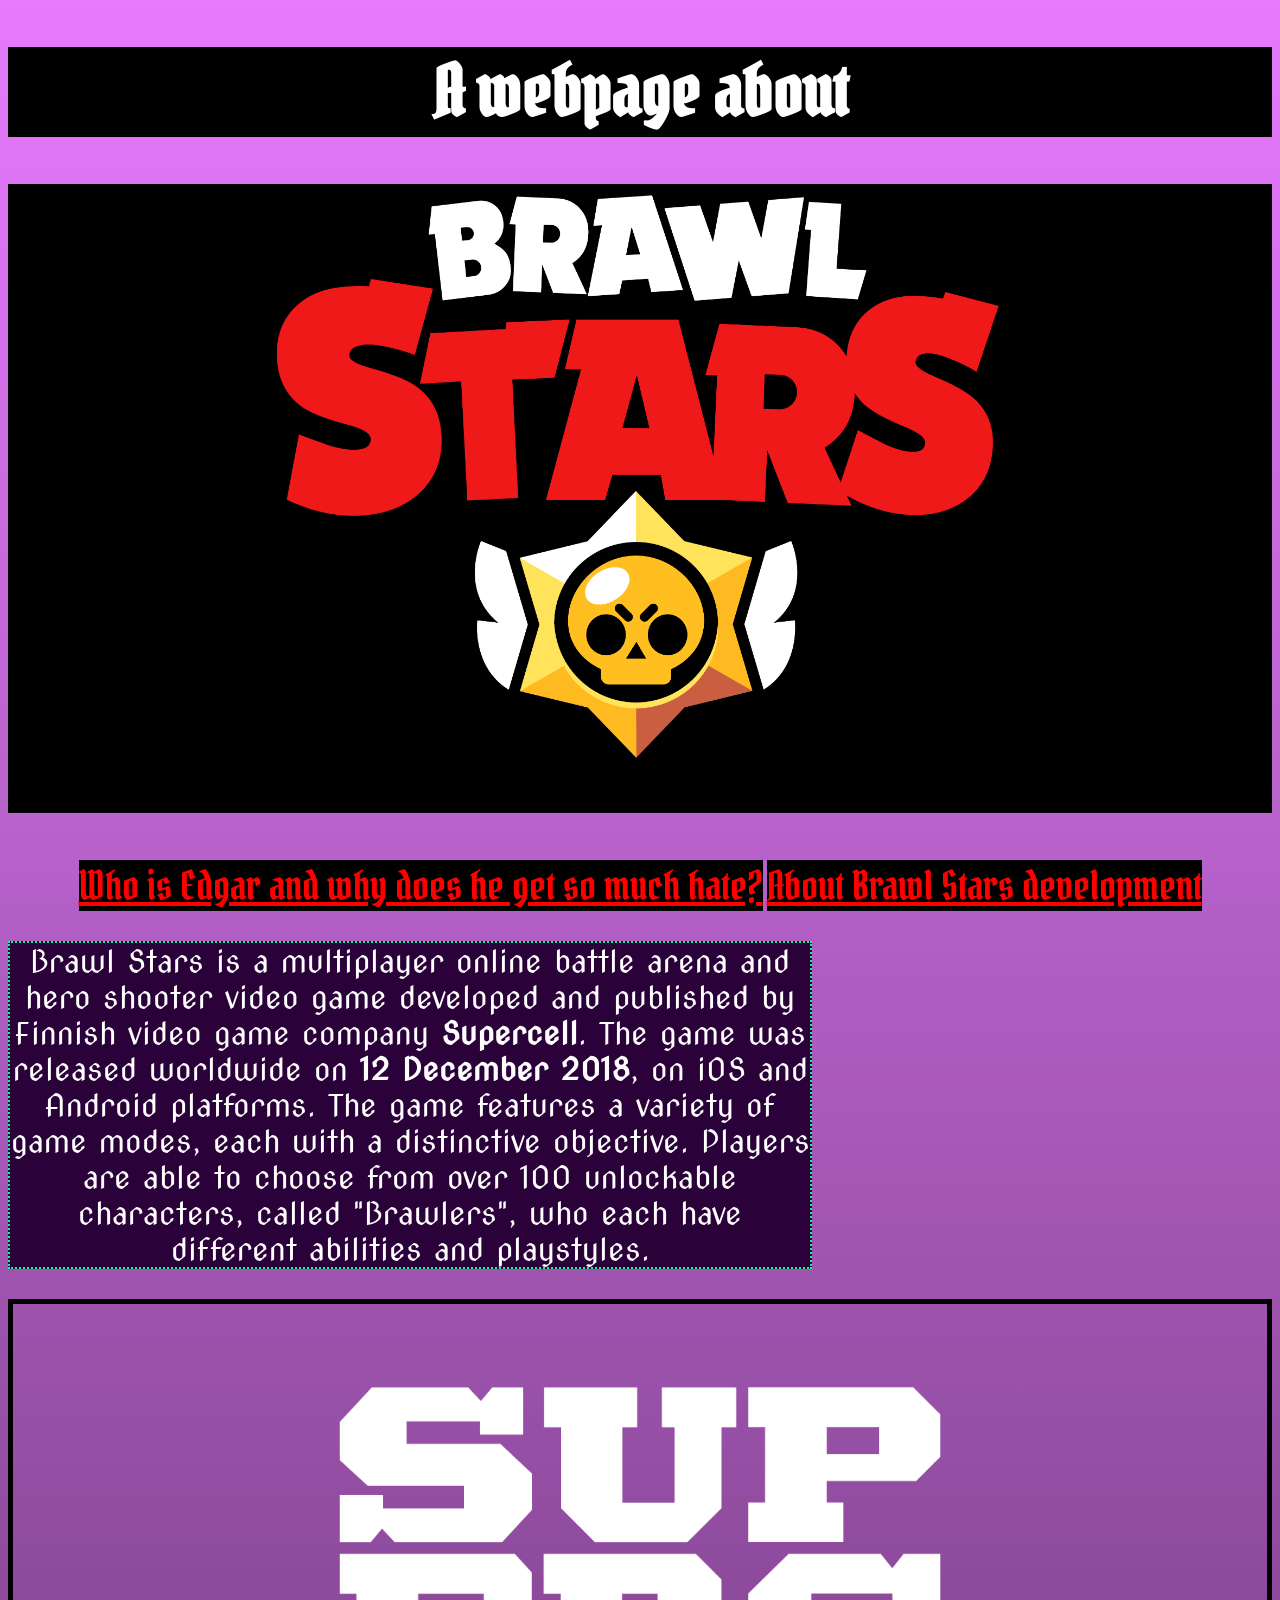
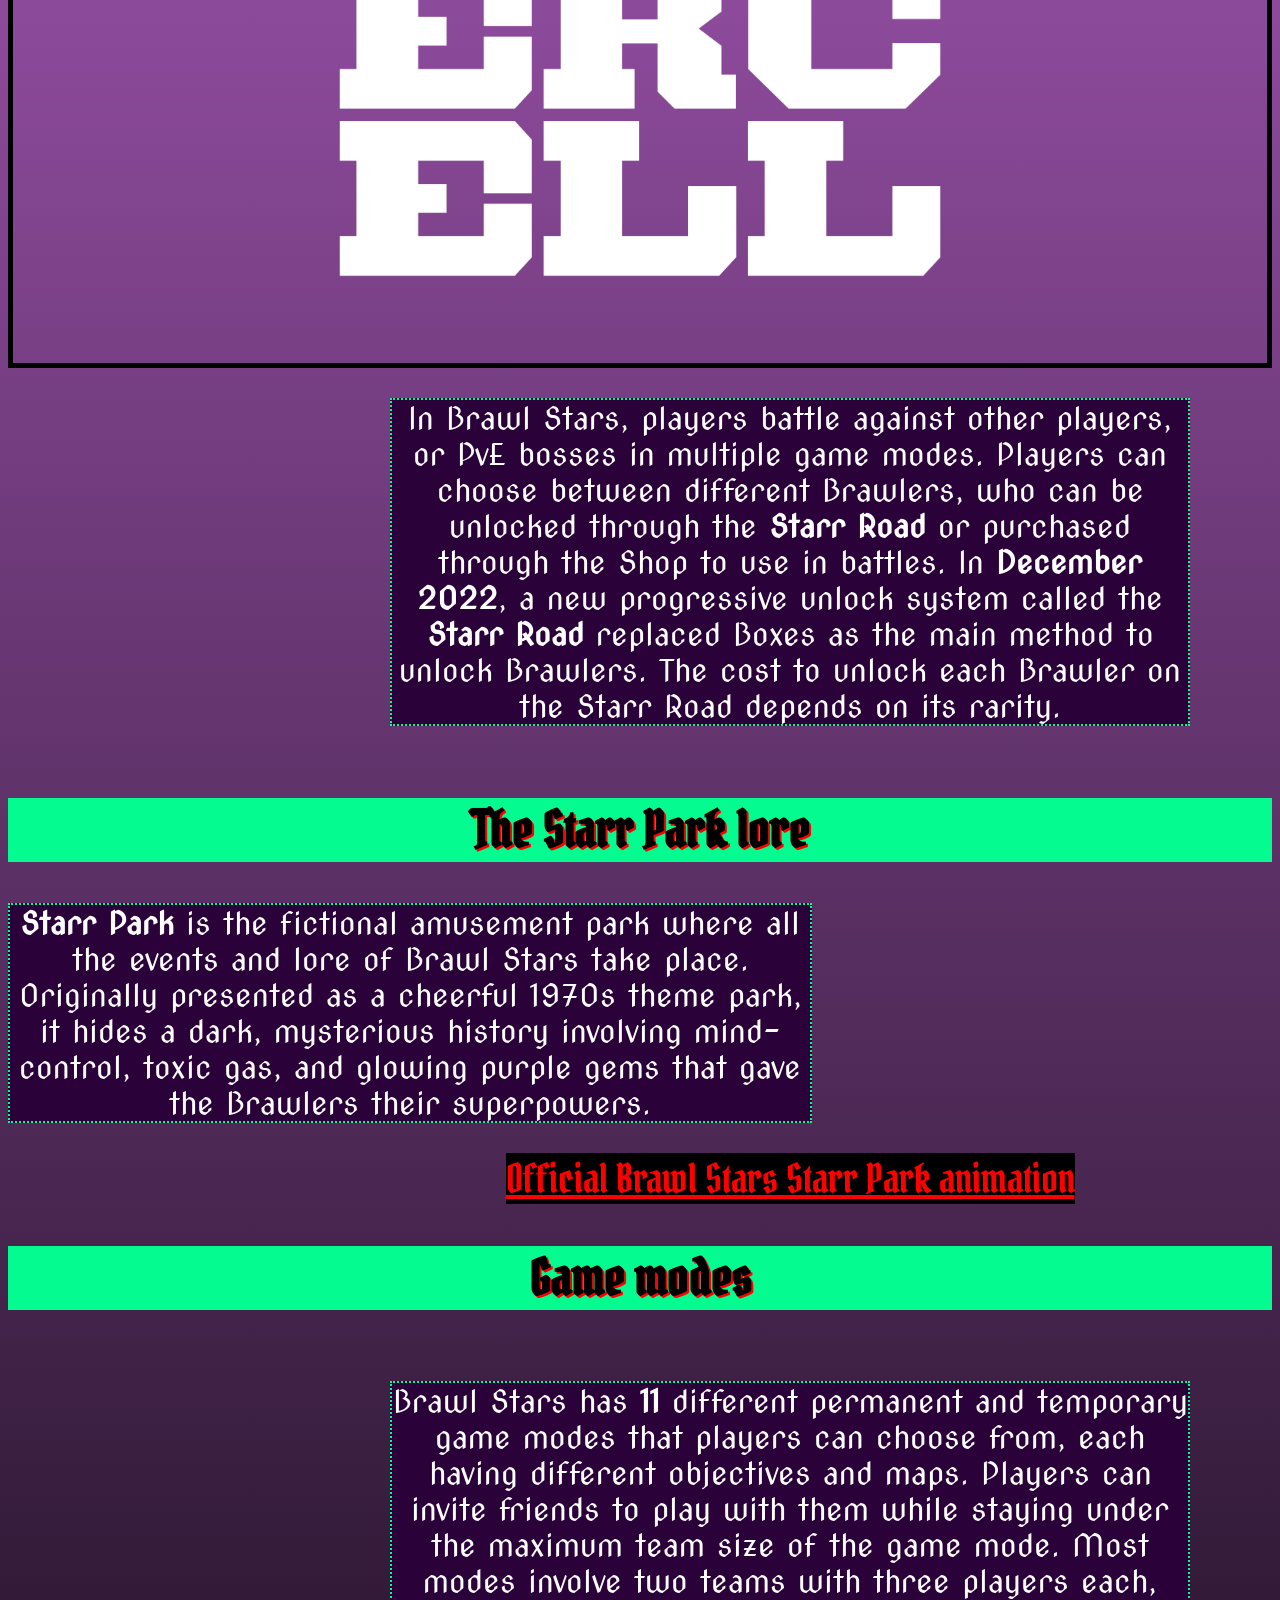
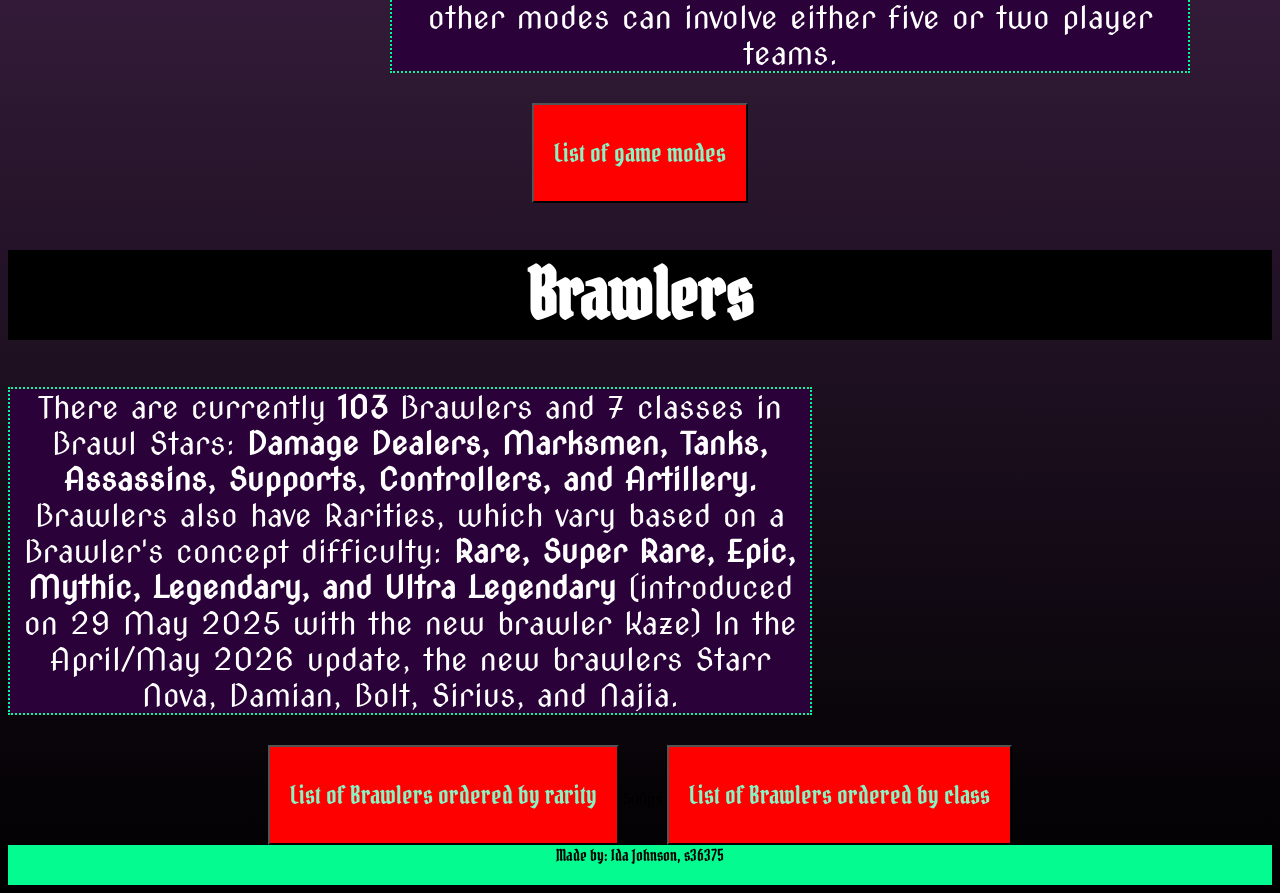
<file: index.html>
<!DOCTYPE html>
<html lang="en">
    <head>
        <link rel="stylesheet" href="mystyle.css" />
        <link href="https://fonts.googleapis.com/css2?family=Nova+Cut&display=swap" rel="stylesheet">
        <link href="https://fonts.googleapis.com/css2?family=Nova+Cut&family=Pirata+One&display=swap" rel="stylesheet">
        <meta charset="UTF-8" />
        <meta name="viewport" content="width=device-width, initial-scale=1.0" />
        <title>webpage about BRAWL STARS</title>
    </head>
    <body>
        <header>
            <h1>A webpage about</h1>
            <h1><image src="Brawl Stars Logo.png" alt="The Brawl Stars Logo"></h1>
        </header>
        <a href="edgarpage.html" target="_blank">Who is Edgar and why does he get so much hate?</a>
        <a href="thegameshistorypage.html" target="_blank">About Brawl Stars development</a>
        <p>Brawl Stars is a multiplayer online battle arena and hero shooter video game developed and published by Finnish video game company <b>Supercell</b>. The game was released worldwide on <b>12 December 2018</b>, on iOS and Android platforms. The game features a variety of game modes, each with a distinctive objective. Players are able to choose from over 100 unlockable characters, called "Brawlers", who each have different abilities and playstyles.</p>
            <div class="image-container">
                <image src="supercell-logo.png" alt="The Supercell Logo">
            </div>
            <div class="rightboxes">
                <p>In Brawl Stars, players battle against other players, or PvE bosses in multiple game modes. Players can choose between different Brawlers, who can be unlocked through the <b>Starr Road</b> or purchased through the Shop to use in battles. In <b>December 2022</b>, a new progressive unlock system called the <b>Starr Road</b> replaced Boxes as the main method to unlock Brawlers. The cost to unlock each Brawler on the Starr Road depends on its rarity.</p>
            </div>
    <h2> The Starr Park lore</h2>
    <p><b>Starr Park</b> is the fictional amusement park where all the events and lore of Brawl Stars take place. Originally presented as a cheerful 1970s theme park, it hides a dark, mysterious history involving mind-control, toxic gas, and glowing purple gems that gave the Brawlers their superpowers.
<div class="rightboxes">
    <a href="https://share.google/6HQRcXy2PhpBaaNIM" target="_blank">Official Brawl Stars Starr Park animation</a>
</div>
<h2> Game modes</h2>
<div class="rightboxes">
<p>Brawl Stars has <b>11</b> different permanent and temporary game modes that players can choose from, each having different objectives and maps. Players can invite friends to play with them while staying under the maximum team size of the game mode. Most modes involve two teams with three players each, other modes can involve either five or two player teams.</p>
</div>

<button onclick="window.open('https://share.google/90pmGY8LLuUJpXrUo', '_blank')">List of game modes</button>
<h1>Brawlers</h1>
<p>There are currently <b>103</b> Brawlers and 7 classes in Brawl Stars: <b>Damage Dealers, Marksmen, Tanks, Assassins, Supports, Controllers, and Artillery.</b> Brawlers also have Rarities, which vary based on a Brawler's concept difficulty: <b>Rare, Super Rare, Epic, Mythic, Legendary, and Ultra Legendary</b> (introduced on 29 May 2025 with the new brawler Kaze) In the April/May 2026 update, the new brawlers Starr Nova, Damian, Bolt, Sirius, and Najia.</p>
<button onclick="window.open('https://brawlstars.fandom.com/f/p/4400000000000110095', '_blank')">List of Brawlers ordered by rarity</button>
<padding>500px</padding>
<button onclick="window.open('https://share.google/2UzU7NCrB93T5cQhg', '_blank')">List of Brawlers ordered by class</button>
   <footer>
            Made by: Ida Johnson, s36375
        </footer>
     </body>
</html>
</file>
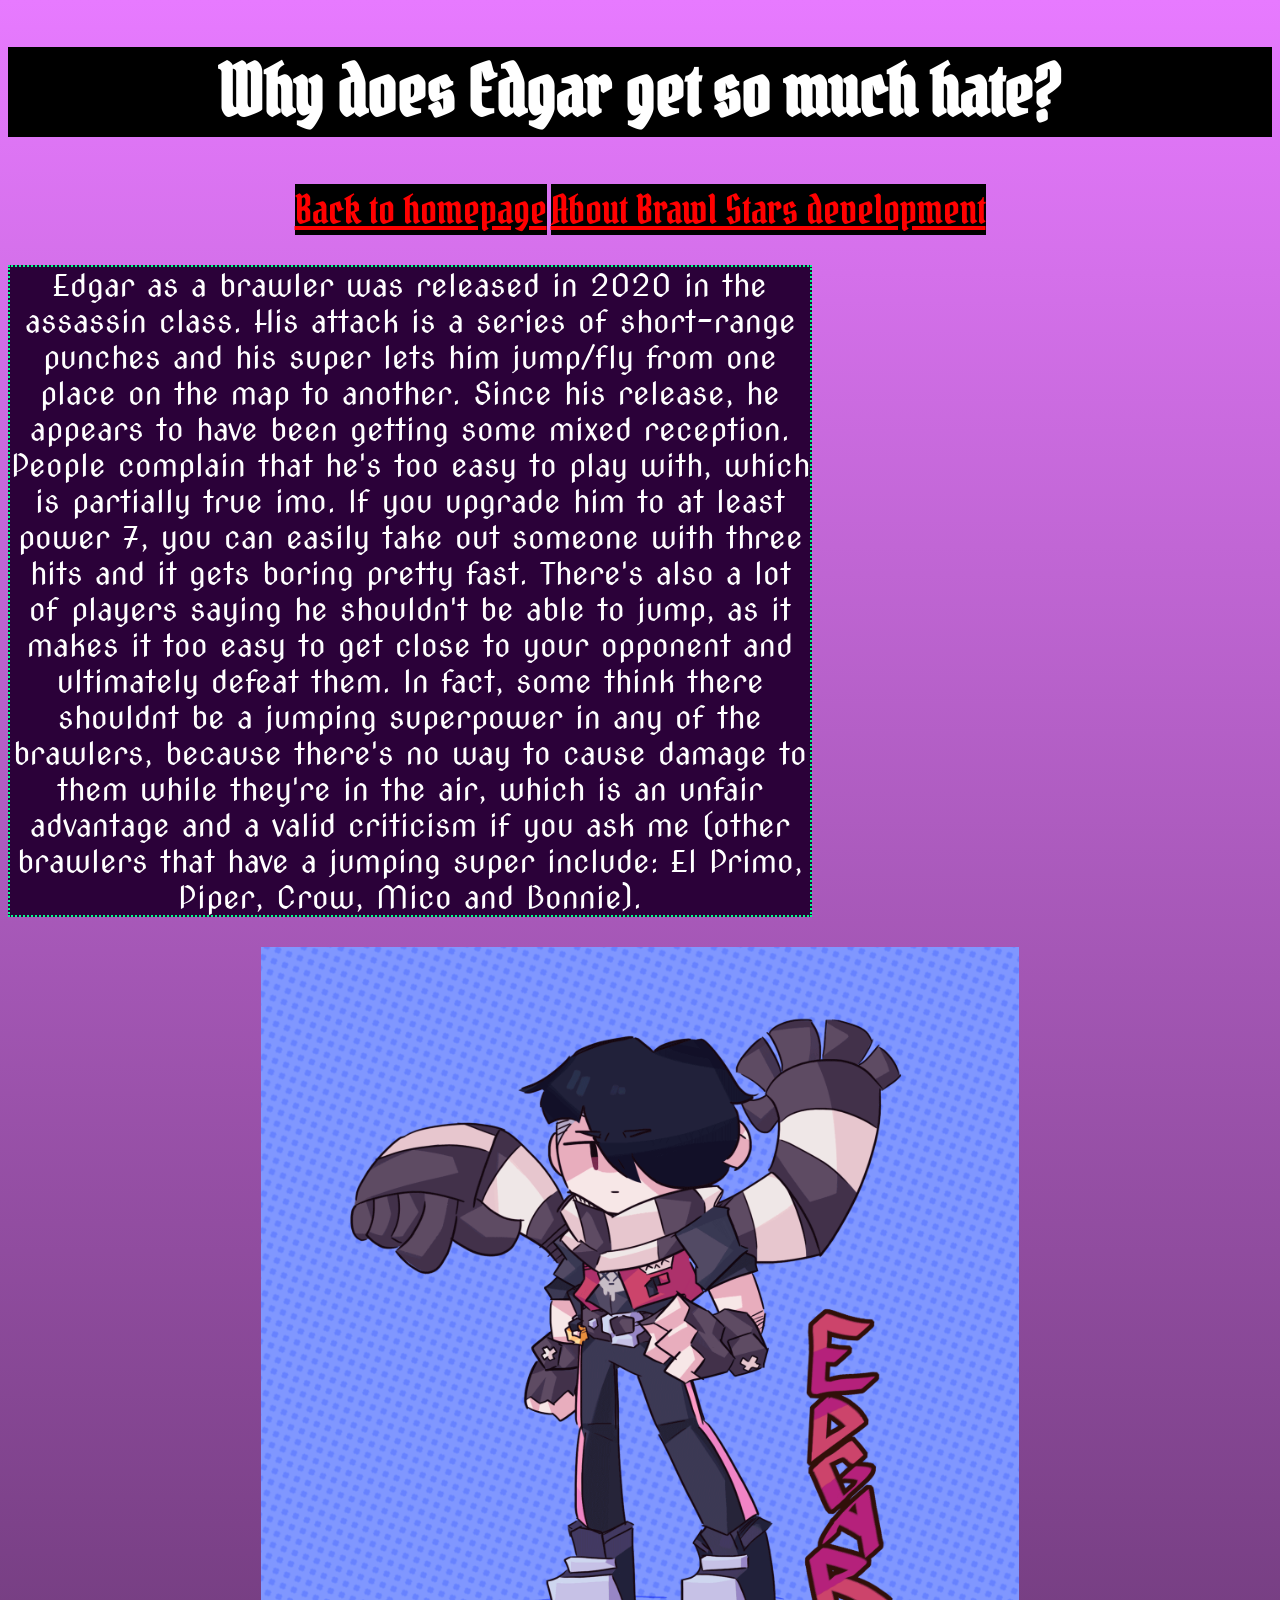
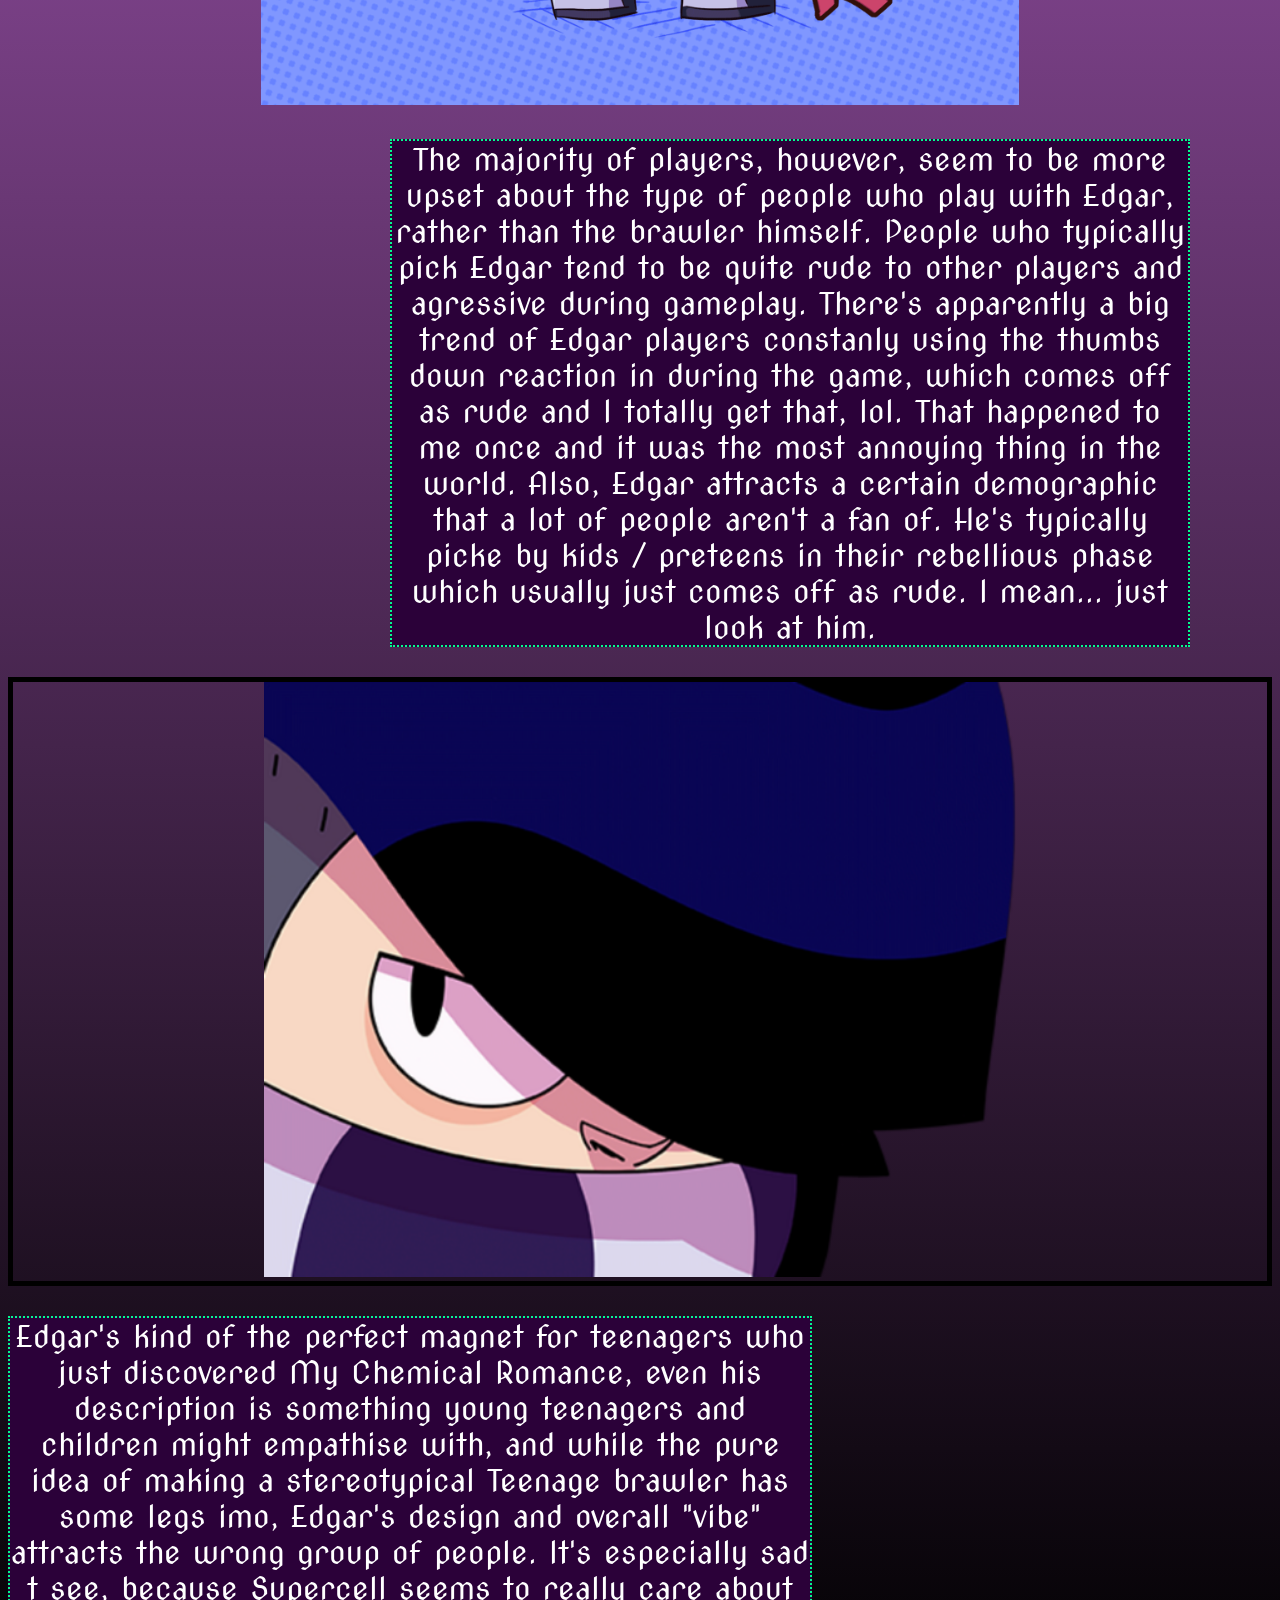
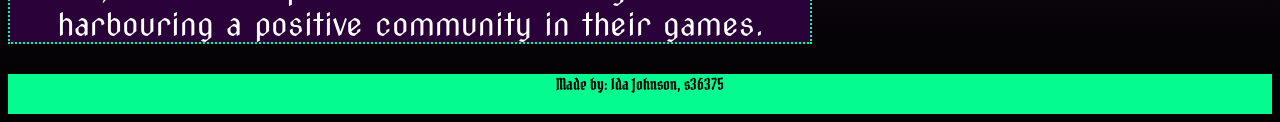
<file: edgarpage.html>
<!DOCTYPE html>
<html lang="en">
    <head>
        <link rel="stylesheet" href="mystyle.css" />
        <link href="https://fonts.googleapis.com/css2?family=Nova+Cut&display=swap" rel="stylesheet">
        <link href="https://fonts.googleapis.com/css2?family=Nova+Cut&family=Pirata+One&display=swap" rel="stylesheet">
        <meta charset="UTF-8" />
        <meta name="viewport" content="width=device-width, initial-scale=1.0" />
        <title>why does Edgar get so much hate?</title>
    </head>
    <body>
        <header>
            <h1>Why does Edgar get so much hate?</h1>
        </header>
        <a href="index.html" target="_blank">Back to homepage</a>
        <a href="thegameshistorypage.html" target="_blank">About Brawl Stars development</a>
      <p>Edgar as a brawler was released in 2020 in the assassin class. His attack is a series of short-range punches and his super lets him jump/fly from one place on the map to another. Since his release, he appears to have been getting some mixed reception. People complain that he's too easy to play with, which is partially true imo. If you upgrade him to at least power 7, you can easily take out someone with three hits and it gets boring pretty fast. There's also a lot of players saying he shouldn't be able to jump, as it makes it too easy to get close to your opponent and ultimately defeat them. In fact, some think there shouldnt be a jumping superpower in any of the brawlers, because there's no way to cause damage to them while they're in the air, which is an unfair advantage and a valid criticism if you ask me (other brawlers that have a jumping super include: El Primo, Piper, Crow, Mico and Bonnie).</p>
        <img {width:10px; height: auto} src="edgarfanartgif.gif" alt="Edgar fanart gif">
<div class="rightboxes">
    <p>The majority of players, however, seem to be more upset about the type of people who play with Edgar, rather than the brawler himself. People who typically pick Edgar tend to be quite rude to other players and agressive during gameplay. There's apparently a big trend of Edgar players constanly using the thumbs down reaction in during the game, which comes off as rude and I totally get that, lol. That happened to me once and it was the most annoying thing in the world. Also, Edgar attracts a certain demographic that a lot of people aren't a fan of. He's typically picke by kids / preteens in their rebellious phase which usually just comes off as rude. I mean... just look at him.</p>
        </div><div class="image-container">
            <image src="edgarcard.png" alt="Edgar card"></image>
        </div>

<p>Edgar's kind of the perfect magnet for teenagers who just discovered My Chemical Romance, even his description is something young teenagers and children might empathise with, and while the pure idea of making a stereotypical Teenage brawler has some legs imo, Edgar's design and overall "vibe" attracts the wrong group of people. It's especially sad t see, because Supercell seems to really care about harbouring a positive community in their games.</p>
</body>
        <footer>Made by: Ida Johnson, s36375 </footer>
</file>
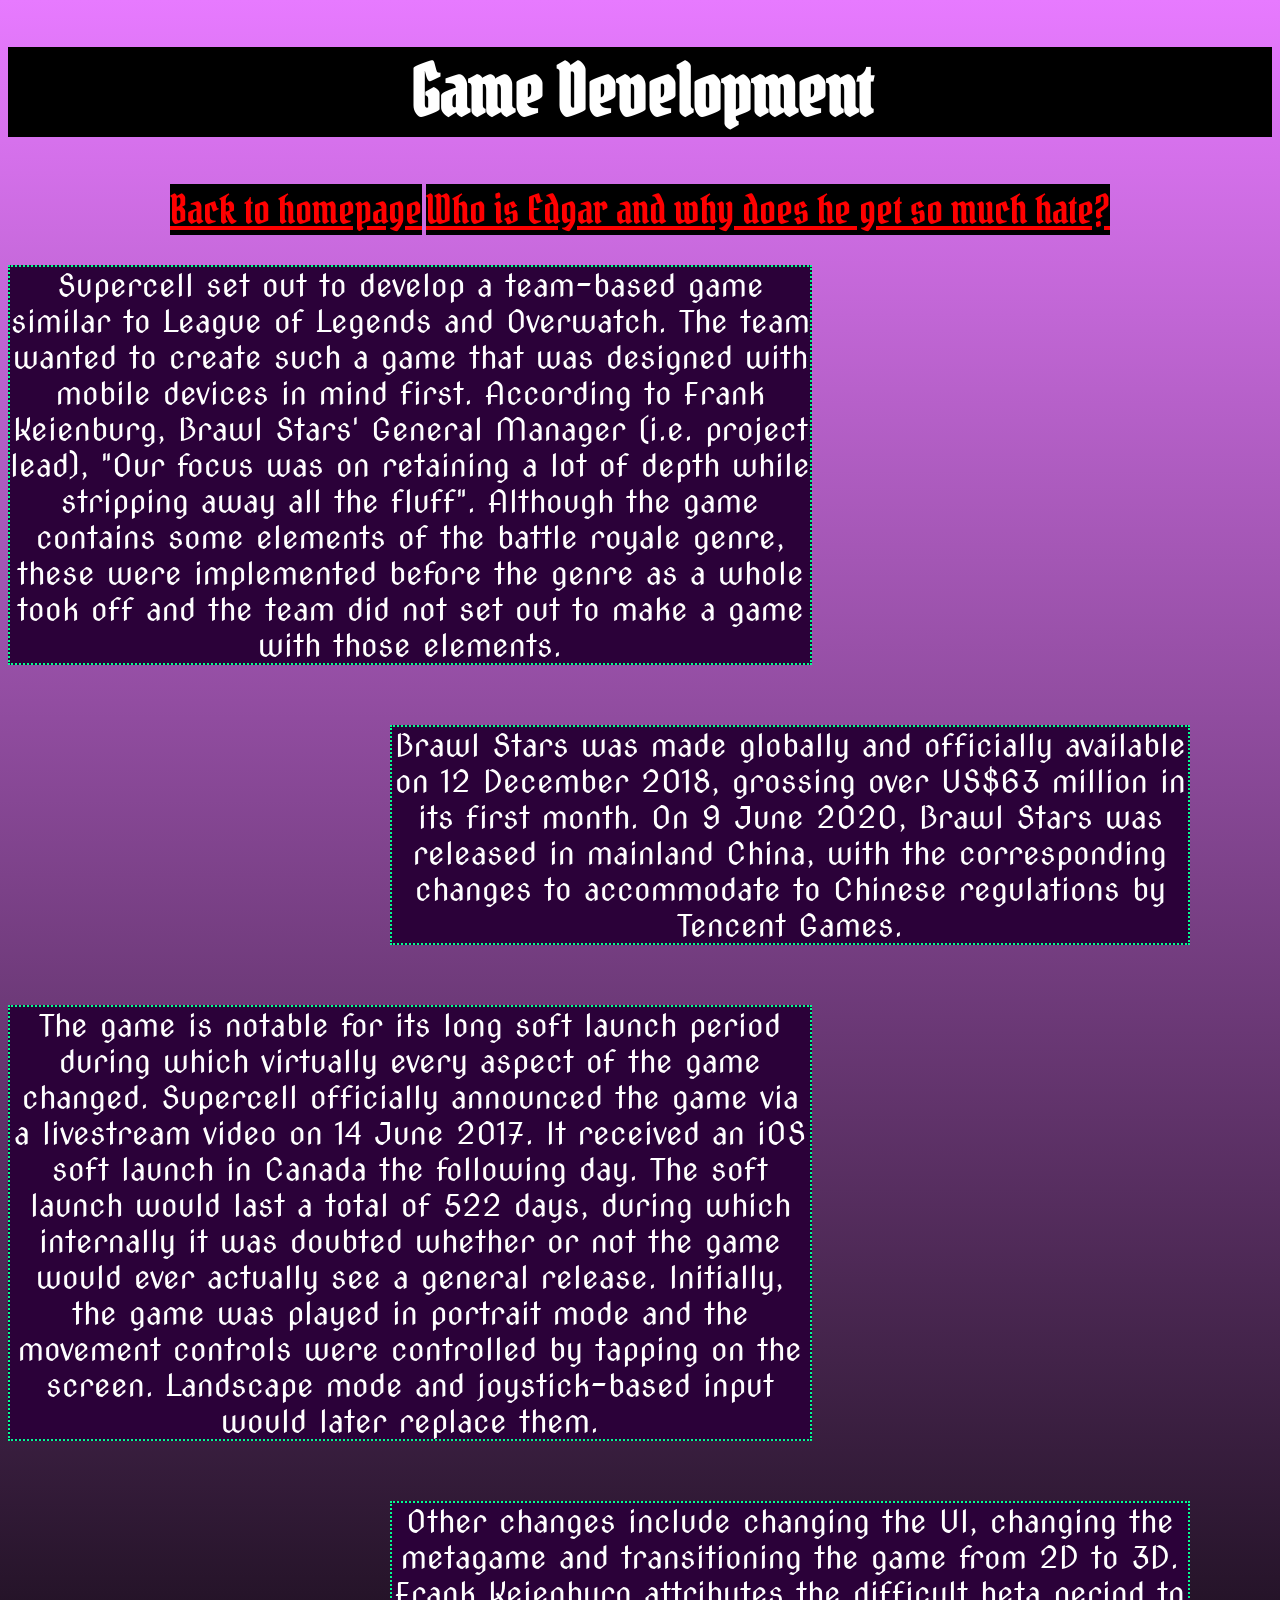
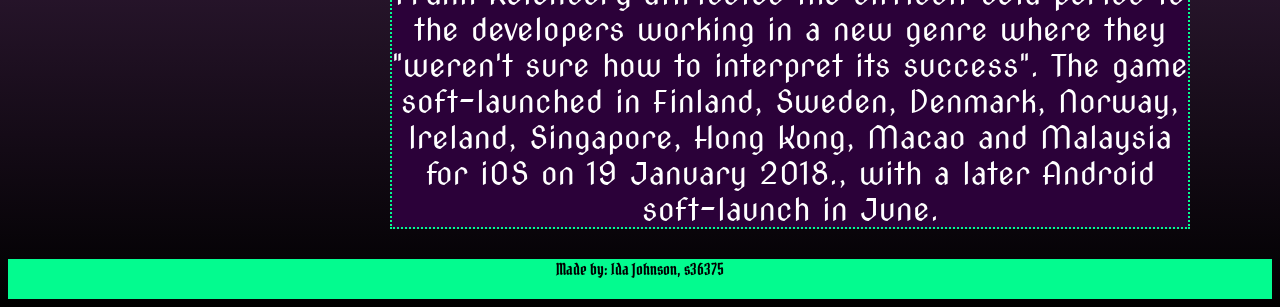
<file: thegameshistorypage.html>
<!DOCTYPE html>
<html lang="en">
<head>
      <link rel="stylesheet" href="mystyle.css" />
        <link href="https://fonts.googleapis.com/css2?family=Nova+Cut&display=swap" rel="stylesheet">
        <link href="https://fonts.googleapis.com/css2?family=Nova+Cut&family=Pirata+One&display=swap" rel="stylesheet">
    <meta charset="UTF-8">
    <meta name="viewport" content="width=device-width, initial-scale=1.0">
    <title>Game Development</title>
</head>
<body>
    <h1>Game Development</h1>
    <a href="index.html" target="_blank">Back to homepage</a>
    <a href="edgarpage.html" target="_blank">Who is Edgar and why does he get so much hate?</a>
    <p>Supercell set out to develop a team-based game similar to League of Legends and Overwatch. The team wanted to create such a game that was designed with mobile devices in mind first. According to Frank Keienburg, Brawl Stars' General Manager (i.e. project lead), "Our focus was on retaining a lot of depth while stripping away all the fluff". Although the game contains some elements of the battle royale genre, these were implemented before the genre as a whole took off and the team did not set out to make a game with those elements.</p>
   <div class="rightboxes">
    <p>Brawl Stars was made globally and officially available on 12 December 2018, grossing over US$63 million in its first month. On 9 June 2020, Brawl Stars was released in mainland China, with the corresponding changes to accommodate to Chinese regulations by Tencent Games.</p>
    </div>
<p>The game is notable for its long soft launch period during which virtually every aspect of the game changed. Supercell officially announced the game via a livestream video on 14 June 2017. It received an iOS soft launch in Canada the following day. The soft launch would last a total of 522 days, during which internally it was doubted whether or not the game would ever actually see a general release. Initially, the game was played in portrait mode and the movement controls were controlled by tapping on the screen. Landscape mode and joystick-based input would later replace them.</p>
<div class="rightboxes">
    <p>Other changes include changing the UI, changing the metagame and transitioning the game from 2D to 3D. Frank Keienburg attributes the difficult beta period to the developers working in a new genre where they "weren't sure how to interpret its success". The game soft-launched in Finland, Sweden, Denmark, Norway, Ireland, Singapore, Hong Kong, Macao and Malaysia for iOS on 19 January 2018., with a later Android soft-launch in June.</p>
</div>
</body>
<footer>Made by: Ida Johnson, s36375</footer>
</html>
</file>
<file: mystyle.css>
body {
    text-align: center;
    background-image: linear-gradient(to top, #000000, #e77aff);
}
.rightboxes {
    display: inline-block;
    justify-content: right;
    max-width: 800px;
    margin-left: 300px;
}
.image-container {
    width: 100px
    height: 100px
    bakground-color: #000000;
    border: 5px solid black;
    object-fit: cover;
}
p {
    color: #ffffff;
    background-color: #2b0139;
    font-family: 'Nova Cut','Times New Roman', 'serif';
    font-size: 30px;
    border: 2px dotted #03fb8f;
    word-wrap: break-word;
    max-width: 800px;
    height: auto;
    }
 h1 {
    font-family: 'Pirata One','Helvetica', 'serif';
    font-size: 70px;
    color: #ffffff;
    background-color: #000000;
}
h2 {
    font-family: 'Pirata One','Times New Roman', 'serif';
    font-size: 50px;
    text-shadow: 2px 2px #ff0000;
    color: #000000;
    background-color: #03fb8f;
    }
footer {
    font-family: 'Pirata One','Times New Roman', 'serif';
    font-size: 50px
    text-align: bottom;
    color: #000000;
    background-color: #03fb8f;
    height: 40px;
}
img {
    width: 60%; height: auto;
}
img.float-right {
    width: 15%; height: auto;
    class= "float-right";
}
button {
    background-color: #ff0000;
    color: #88f4c3;
    font-family: 'Pirata One','Times New Roman', 'serif';
    font-size: 25px;
        padding: 10px 20px;
    cursor: pointer;
    size: width: 400px; height: 100px;
    }
   button:hover {
        background-color: #9a0000;
}
a {
    color: #ff0000;
        font-family: 'Pirata One','Times New Roman', 'serif';
        text-decoration: underline;
    font-size: 40px;
    background-color: #000000;
}
</file>
